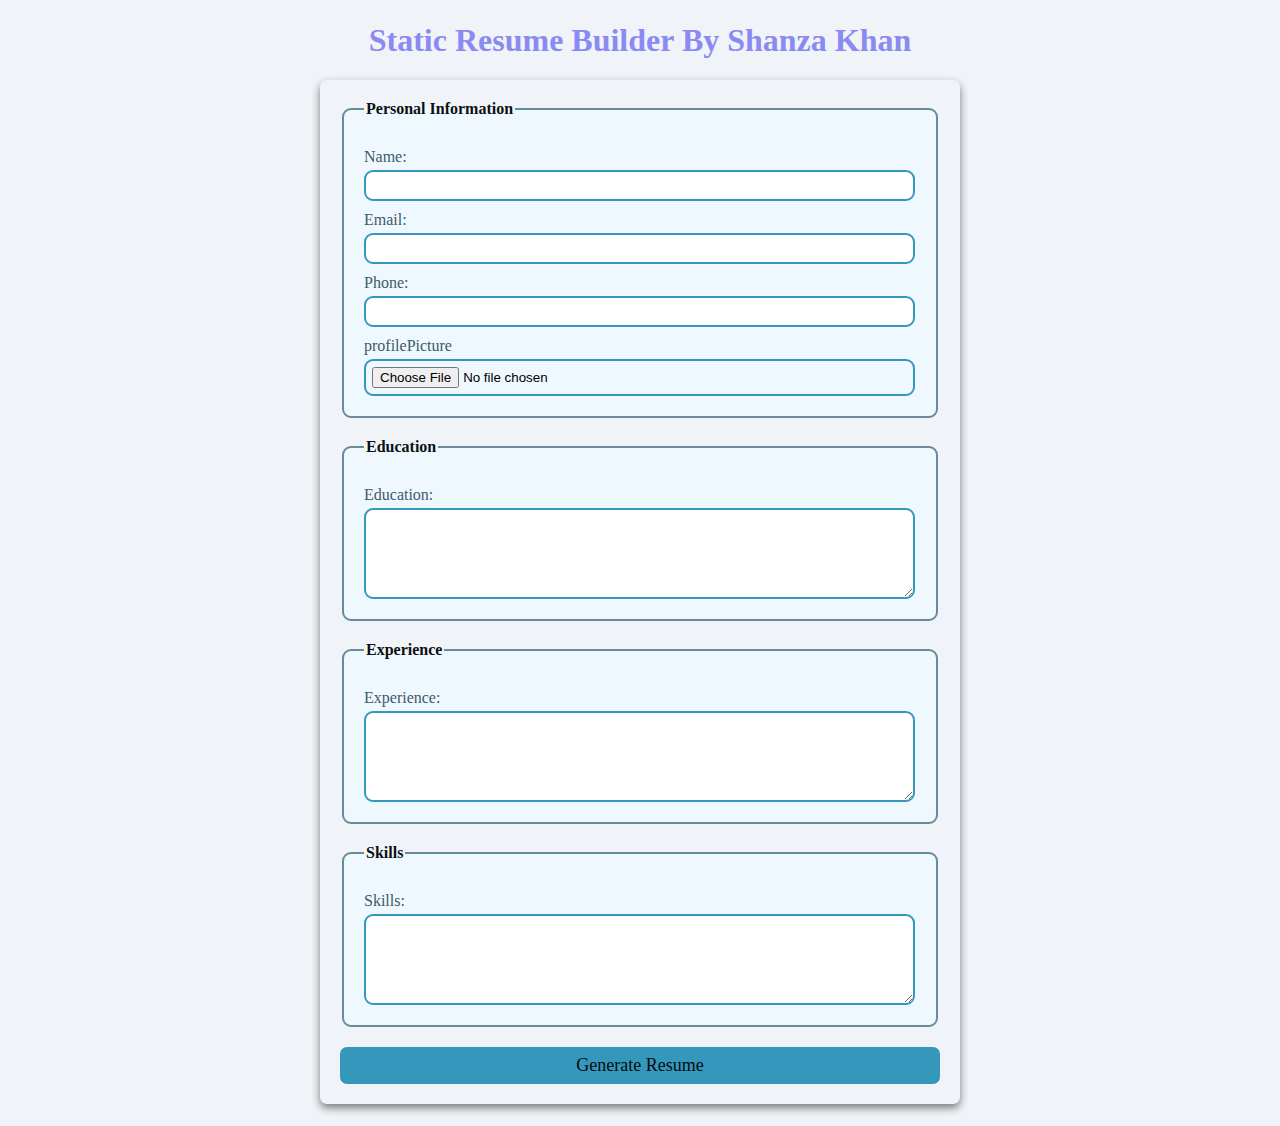
<file: Milestone1/index.html>
<html lang="en">
<head>
    <meta charset="UTF-8">
    <meta name="viewport" content="width=device-width, initial-scale=1.0">
    <title>Resume Builder</title>
    <link rel="stylesheet" href="style.css">
</head>
<body>
    <h1>Static Resume Builder By Shanza Khan</h1>
    <form id="resumeform">
        <Fieldset>
<legend>  Personal Information  </legend>

<label for="name">   Name:    </label>
<input type="text" id="name" name="name"required>
<br>

<label for="email">   Email:    </label>
<input type="email" id="email" name="email"required><br>

<label for="phone">   Phone:    </label>
<input type="tel" id="phone" name="email"required><br>

<label for="profilePicture"> profilePicture  </label>
<input type="file" id="profilePicture" name="profilePicture" accept="image/*" required>


 </Fieldset>
 <fieldset>
<legend>  Education    </legend>
<label for="education">  Education:    </label>
<textarea id="education" name="education" rows="5" required>  </textarea><br>
</fieldset>

<fieldset>
<legend>  Experience   </legend>
<label for="education">  Experience:    </label>
<textarea id="experience" name="experience" rows="5" required>  </textarea><br>
</fieldset>

<fieldset>
    <legend>  Skills   </legend>
    <label for="education">  Skills:    </label>
    <textarea id="experience" name="experience" rows="5" required>  </textarea><br>
    </fieldset>
<button type="submit">Generate Resume</button>

    </form>
</body>
</html>
</file>
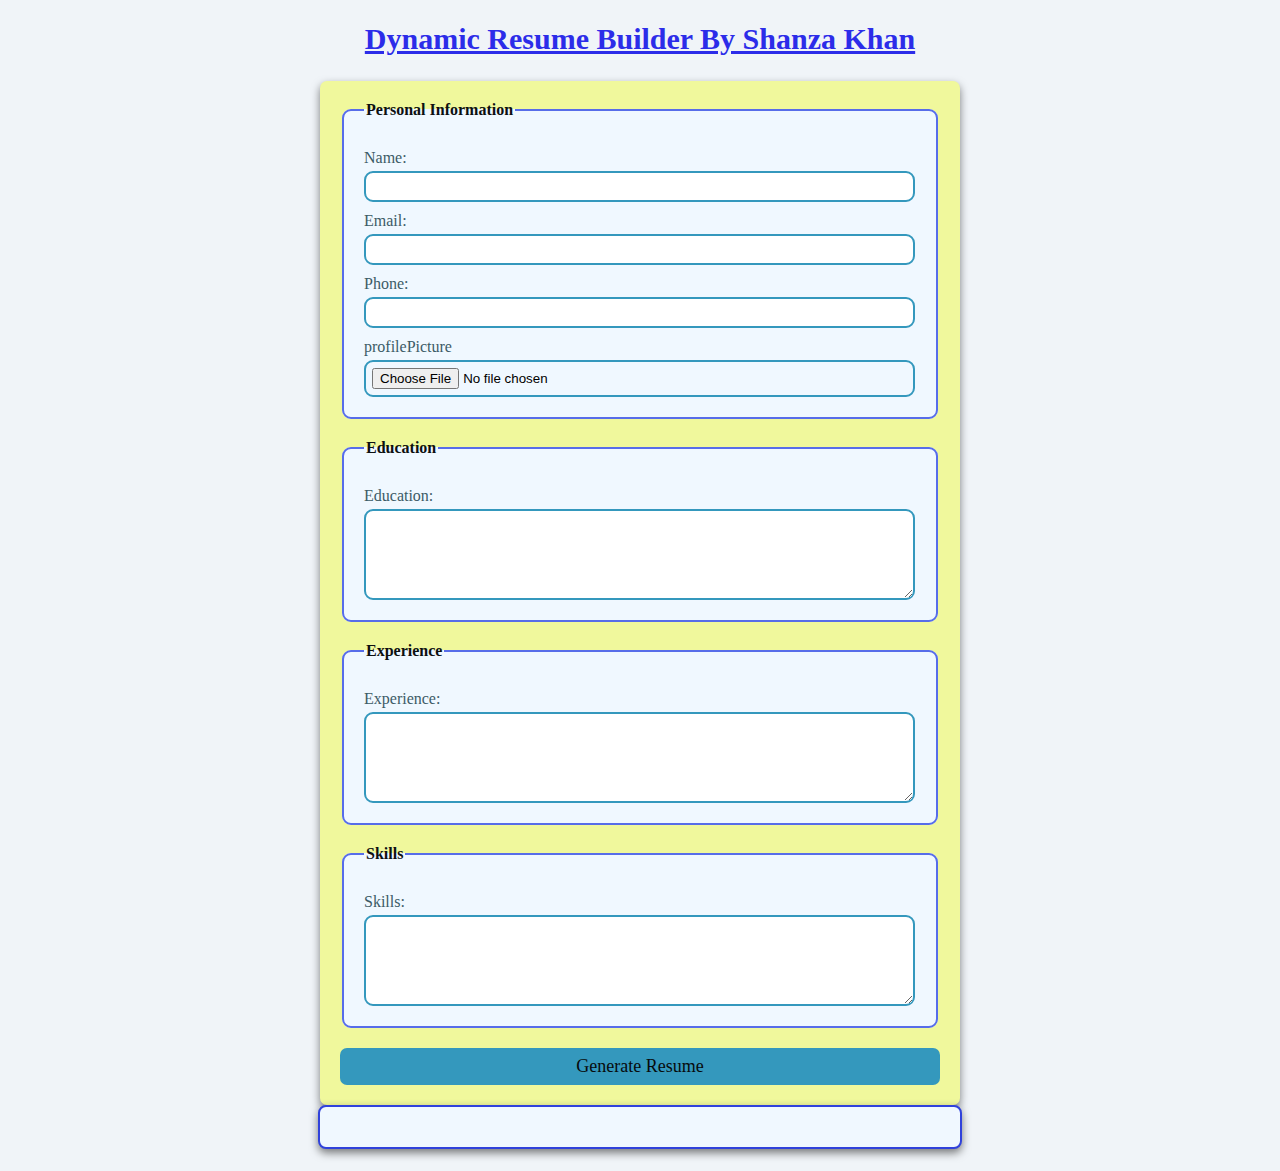
<file: Milestone3/index.html>
<html lang="en">
<head>
    <meta charset="UTF-8">
    <meta name="viewport" content="width=device-width, initial-scale=1.0">
    <title>Dynamic Resume Builder</title>
    <link rel="stylesheet" href="style.css">
</head>
<body>
    <h2>Dynamic Resume Builder By Shanza Khan</h2>
    <form id="resumeform">
        <Fieldset>
<legend>  Personal Information  </legend>

<label for="name">   Name:    </label>
<input type="text" id="name" name="name"required>
<br>

<label for="email">   Email:    </label>
<input type="email" id="email" name="email"required><br>

<label for="phone">   Phone:    </label>
<input type="tel" id="phone" name="phone"required><br>
 
<label for="profilePicture"> profilePicture  </label>
<input type="file" id="profilePicture" name="profilePicture" accept="image/*" required>




  </Fieldset>


 <fieldset>
<legend>  Education    </legend>
<label for="education">  Education:    </label>
<textarea id="education" name="education" rows="5" required>  </textarea><br>
</fieldset>

<fieldset>
<legend>  Experience   </legend>
<label for="experience">  Experience:    </label>
<textarea id="experience" name="experience" rows="5" required>  </textarea><br>
</fieldset>

<fieldset>
    <legend>  Skills   </legend>
    <label for="skills">  Skills:    </label>
    <textarea id="skills" name="skills" rows="5" required>  </textarea><br>
    </fieldset>





<button type="submit">Generate Resume</button>

    </form>
    <div id="resumeOutput"></div>
    <script src="script.js">  </script>
</body>
</html>
</file>
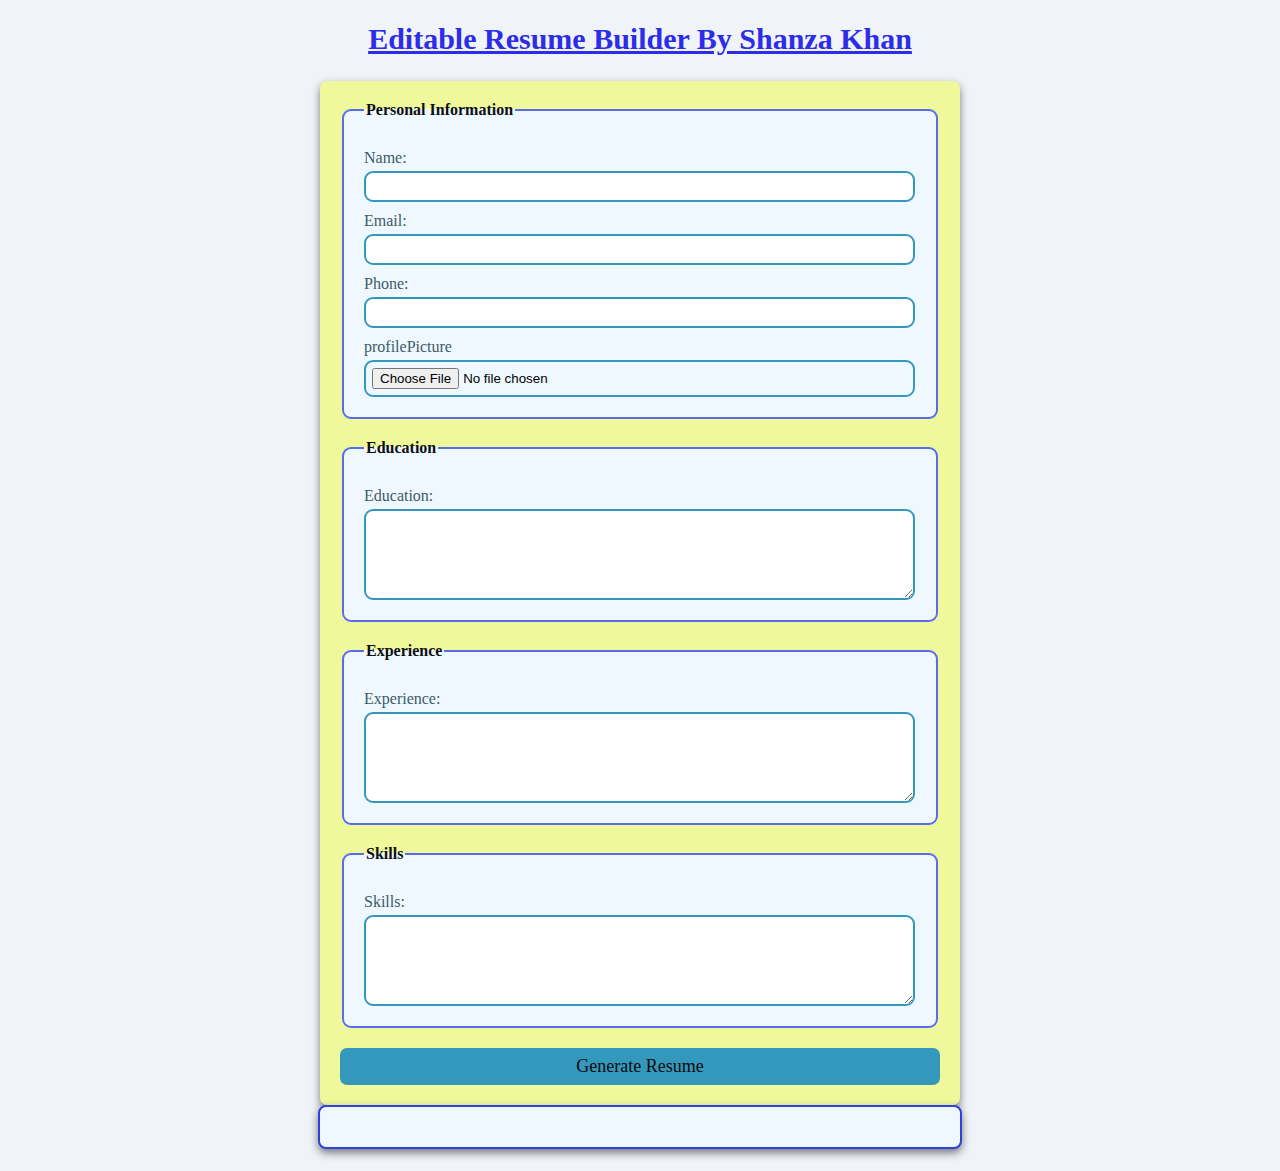
<file: milestone4/index.html>
<html lang="en">
<head>
    <meta charset="UTF-8">
    <meta name="viewport" content="width=device-width, initial-scale=1.0">
    <title>Editable Resume Builder</title>
    <link rel="stylesheet" href="style.css">
</head>
<body>
    <h2>Editable Resume Builder By Shanza Khan</h2>
    <form id="resumeform">
        <Fieldset>
<legend>  Personal Information  </legend>

<label for="name">   Name:    </label>
<input type="text" id="name" name="name"required>
<br>

<label for="email">   Email:    </label>
<input type="email" id="email" name="email"required><br>

<label for="phone">   Phone:    </label>
<input type="tel" id="phone" name="phone"required><br>
 
<label for="profilePicture"> profilePicture  </label>
<input type="file" id="profilePicture" name="profilePicture" accept="image/*" required>


  </Fieldset>


 <fieldset>
<legend>  Education    </legend>
<label for="education">  Education:    </label>
<textarea id="education" name="education" rows="5" required>  </textarea><br>
</fieldset>

<fieldset>
<legend>  Experience   </legend>
<label for="experience">  Experience:    </label>
<textarea id="experience" name="experience" rows="5" required>  </textarea><br>
</fieldset>

<fieldset>
    <legend>  Skills   </legend>
    <label for="skills">  Skills:    </label>
    <textarea id="skills" name="skills" rows="5" required>  </textarea><br>
    </fieldset>





<button type="submit">Generate Resume</button>

    </form>
    <div id="resumeOutput"></div>
    <script src="script.js">  </script>
</body>
</html>
</file>
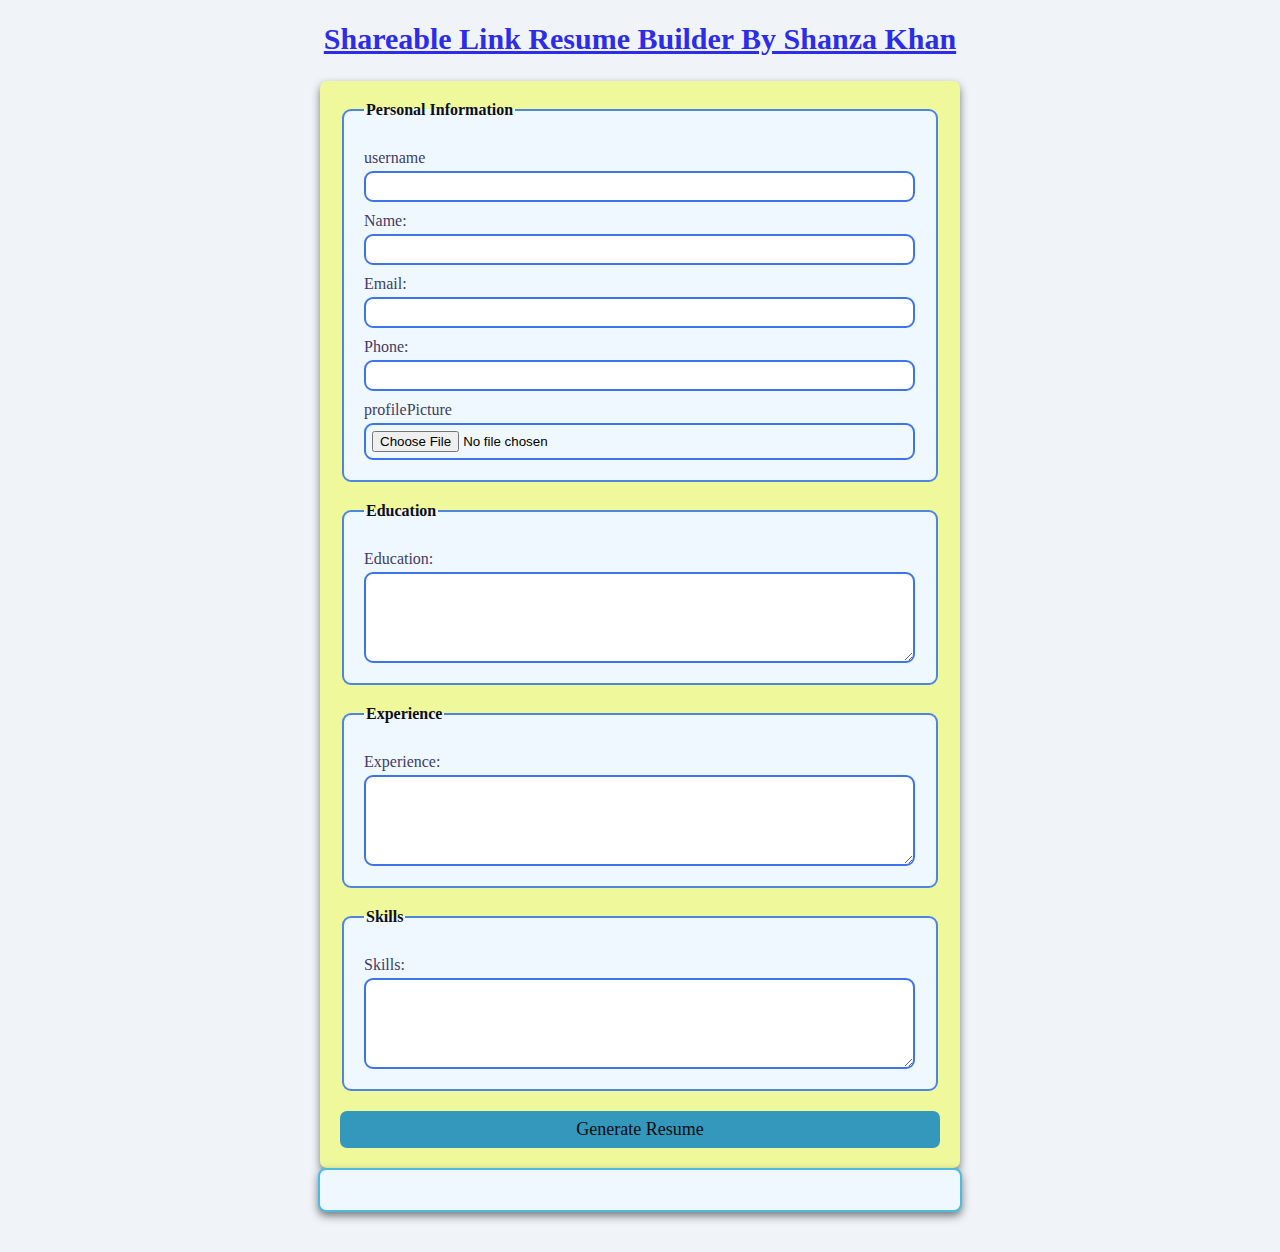
<file: milestone5/index.html>
<html lang="en">
<head>
    <meta charset="UTF-8">
    <meta name="viewport" content="width=device-width, initial-scale=1.0">
    <title>Shareable Resume Builder</title>
    <link rel="stylesheet" href="style.css">
</head>
<body>
    <h2>Shareable Link Resume Builder By Shanza Khan</h2>
    <form id="resumeform">
        <Fieldset>
<legend>  Personal Information  </legend>
<label for="username">  username  </label>
<input type="text" id="username" name="username"required><br>



<label for="name">   Name:    </label>
<input type="text" id="name" name="name"required>
<br>

<label for="email">   Email:    </label>
<input type="email" id="email" name="email"required><br>

<label for="phone">   Phone:    </label>
<input type="tel" id="phone" name="phone"required><br>
 
<label for="profilePicture"> profilePicture  </label>
<input type="file" id="profilePicture" name="profilePicture" accept="image/*" required>


  </Fieldset>


 <fieldset>
<legend>  Education    </legend>
<label for="education">  Education:    </label>
<textarea id="education" name="education" rows="5" required>  </textarea><br>
</fieldset>

<fieldset>
<legend>  Experience   </legend>
<label for="experience">  Experience:    </label>
<textarea id="experience" name="experience" rows="5" required>  </textarea><br>
</fieldset>

<fieldset>
    <legend>  Skills   </legend>
    <label for="skills">  Skills:    </label>
    <textarea id="skills" name="skills" rows="5" required>  </textarea><br>
    </fieldset>





<button type="submit">Generate Resume</button>

    </form>
    <div id="resumeOutput"></div>
    <br>
    <script src="script.js" defer>  </script>
</body>
</html>
</file>
<file: Milestone1/style.css>
body {

font-family: 'Times New Roman', Times, serif;
margin: 20px;
 padding: 2;   
 background-color: #f0f4f8;
}
h1 {
text-align: center;
color: rgb(138, 138, 243);
}
form{

margin: auto;
background-color: #f0f4f8;
border-radius: 7px;
box-shadow: 0 4px 8px rgba(0,0,0,0.5);
padding: 20px;
max-width: 600px;
}
fieldset{

border:2px solid #688b97;
border-radius: 9px;
padding: 20px;
margin-bottom: 20px;
background-color: aliceblue;
}
legend{
font-weight: bold;
text-align: left;
color: #0d1011;

}

label{
display: block;
margin-top: 10px;
color: #3c5b66;

}
input,textarea{

    width: calc(100% - 1px);
padding: 6px;
margin-top: 4px;
border: 2px solid #3498bd;
border-radius: 9px;
box-sizing: border-box;
}
button{

    display: block;
    padding: 8px;
    background-color: #3498bd;
    border: none ;
    color: #070b0c;
    border-radius: 7px;
    cursor: pointer;
    font-size: 18px;
    font-family: 'Times New Roman', Times, serif;
    margin: 0 auto;
    width: 100%;
}
button:hover{
    background-color: #12b6f1;
}
.profilepicture {

    display: block;
    margin: 0 auto;
    border:2px solid #688b97;
    box-shadow: 0 4px 8px rgba(11,7,211,0.5);
    border-radius:500%;
    width: 150px;
    height: 150px;
    object-fit: cover;
    }
</file>
<file: Milestone3/style.css>
body {

font-family: 'Times New Roman', Times, serif;
margin: 20px;
 padding: 2;   
 background-color: #f0f4f8;
}
h2 {
text-align: center;
color: rgb(44, 44, 233);
font-size: 30px;
text-decoration-line: underline;
padding: auto;
}

form{

margin: auto;
background-color: #f0f89c;
border-radius: 7px;
box-shadow: 0 4px 8px rgba(0,0,0,0.5);
padding: 20px;
max-width: 600px;
}
fieldset{

border:2px solid #576de9;
border-radius: 9px;
padding: 20px;
margin-bottom: 20px;
background-color: aliceblue;
}
legend{
font-weight: bold;
text-align: left;
color: #0d1011;

}

label{
display: block;
margin-top: 10px;
color: #3c5b66;

}
input,textarea{

    width: calc(100% - 1px);
padding: 6px;
margin-top: 4px;
border: 2px solid #3498bd;
border-radius: 9px;
box-sizing: border-box;
}
button{

    display: block;
    padding: 8px;
    background-color: #3498bd;
    border: none ;
    color: #070b0c;
    border-radius: 7px;
    cursor: pointer;
    font-size: 18px;
    font-family: 'Times New Roman', Times, serif;
    margin: 0 auto;
    width: 100%;
}
button:hover{
    background-color: #12b6f1;
}
#resumeOutput{
    
max-width: 600px;
margin: auto;
padding: 20px;
border:2px solid #3042db;
border-radius: 8px;
background-color: aliceblue;
box-shadow: 0 4px 8px rgba(0,0,0,0.5)
}
#resumeOutput h2 {
color: #6177a1;


}
.profilePicture {

    display: block;
    margin: 0 auto;
    border:2px solid #688b97;
    box-shadow: 0 4px 8px rgba(11,7,211,0.5);
    border-radius:500%;
    width: 150px;
    height: 150px;
    object-fit: cover;
    }
</file>
<file: milestone4/style.css>
body {

    font-family: 'Times New Roman', Times, serif;
    margin: 20px;
     padding: 2;   
     background-color: #f0f4f8;
    }
    h2 {
    text-align: center;
    color: rgb(44, 44, 233);
    font-size: 30px;
    text-decoration-line: underline;
    padding: auto;
    }
    
    form{
    
    margin: auto;
    background-color: #f0f89c;
    border-radius: 7px;
    box-shadow: 0 4px 8px rgba(0,0,0,0.5);
    padding: 20px;
    max-width: 600px;
    }
    fieldset{
    
    border:2px solid #576de9;
    border-radius: 9px;
    padding: 20px;
    margin-bottom: 20px;
    background-color: aliceblue;
    }
    legend{
    font-weight: bold;
    text-align: left;
    color: #0d1011;
    
    }
    
    label{
    display: block;
    margin-top: 10px;
    color: #3c5b66;
    
    }
    input,textarea{
    
        width: calc(100% - 1px);
    padding: 6px;
    margin-top: 4px;
    border: 2px solid #3498bd;
    border-radius: 9px;
    box-sizing: border-box;
    }
    button{
    
        display: block;
        padding: 8px;
        background-color: #3498bd;
        border: none ;
        color: #070b0c;
        border-radius: 7px;
        cursor: pointer;
        font-size: 18px;
        font-family: 'Times New Roman', Times, serif;
        margin: 0 auto;
        width: 100%;
    }
    button:hover{
        background-color: #12b6f1;
    }
    #resumeOutput{
        
    max-width: 600px;
    margin: auto;
    padding: 20px;
    border:2px solid #3042db;
    border-radius: 8px;
    background-color: aliceblue;
    box-shadow: 0 4px 8px rgba(0,0,0,0.5)
    }
    #resumeOutput h2 {
    color: #6177a1;
    
    
    }
    .profilePicture {
    
        display: block;
        margin: 0 auto;
        border:2px solid #688b97;
        box-shadow: 0 4px 8px rgba(11,7,211,0.5);
        border-radius:500%;
        width: 150px;
        height: 150px;
        object-fit: cover;
        }
        @media (max-width: 600px) {
            #resumeOutput {
                width: 100%;
                padding: 10px;
            }
            .profilePicture {
                width: 120px;
                height: 120px;
            }
        }
</file>
<file: milestone5/style.css>
body {

    font-family: 'Times New Roman', Times, serif;
    margin: 20px;
     padding: 2;   
     background-color: #f0f4f8;
    }
    h2 {
    text-align: center;
    color: rgb(44, 44, 233);
    font-size: 30px;
    text-decoration-line: underline;
    padding: auto;
    }
    
    form{
    
    margin: auto;
    background-color: #f0f89c;
    border-radius: 7px;
    box-shadow: 0 4px 8px rgba(0,0,0,0.5);
    padding: 20px;
    max-width: 600px;
    }
    fieldset{
    
    border:2px solid #4d86db;
    border-radius: 9px;
    padding: 20px;
    margin-bottom: 20px;
    background-color: aliceblue;
    }
    legend{
    font-weight: bold;
    text-align: left;
    color: #0d1011;
    
    }
    
    label{
    display: block;
    margin-top: 10px;
    color: #3f3c66;
    
    }
    input,textarea{
    
        width: calc(100% - 1px);
    padding: 6px;
    margin-top: 4px;
    border: 2px solid #3e74e9;
    border-radius: 9px;
    box-sizing: border-box;
    }
    button{
    
        display: block;
        padding: 8px;
        background-color: #3498bd;
        border: none ;
        color: #070b0c;
        border-radius: 7px;
        cursor: pointer;
        font-size: 18px;
        font-family: 'Times New Roman', Times, serif;
        margin: 0 auto;
        width: 100%;
    }
    button:hover{
        background-color: #12b6f1;
    }
    #resumeOutput{
        
    max-width: 600px;
    margin: auto;
    padding: 20px;
    border:2px solid #4ebce0;
    border-radius: 8px;
    background-color: aliceblue;
    box-shadow: 0 4px 8px rgba(0,0,0,0.5)
    }
    #resumeOutput h2 {
    color: #6177a1;
    
    
    }
    .profilePicture {
    
        display: block;
        margin: 10px auto;
        border:2px solid #688b97;
        box-shadow: 0 5px 8px rgba(11,7,211,0.5);
        border-radius:50%;
        width: 150px;
        height: 150px;
        object-fit: cover;
        margin-bottom: 15px;
        }
        
        #buttonscontainer {
            display: block;
            margin-bottom: 10px 0;
          }
          
          @media (max-width: 600px) {
            #resumeOutput {
                width: 100%;
                padding: 10px;
            }
            .profilePicture {
                width: 120px;
                height: 120px;
            }
        }
</file>
